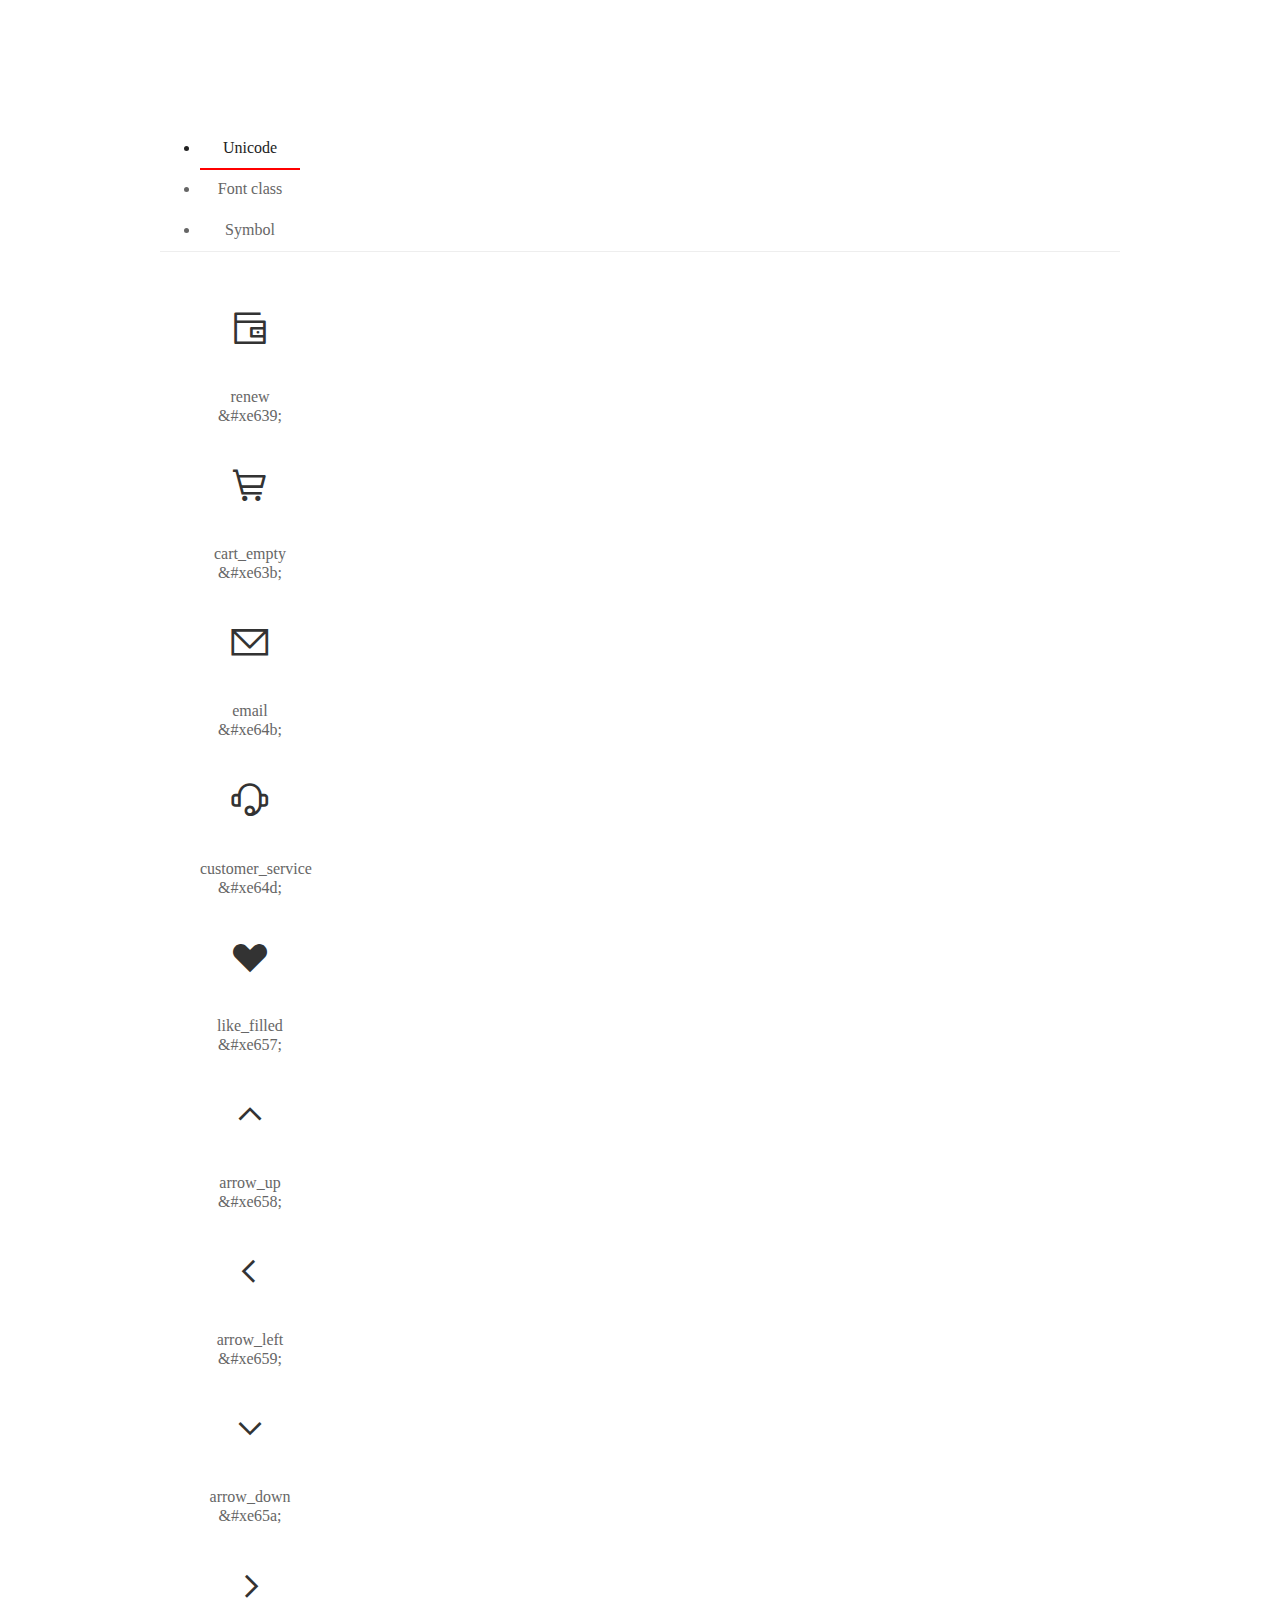
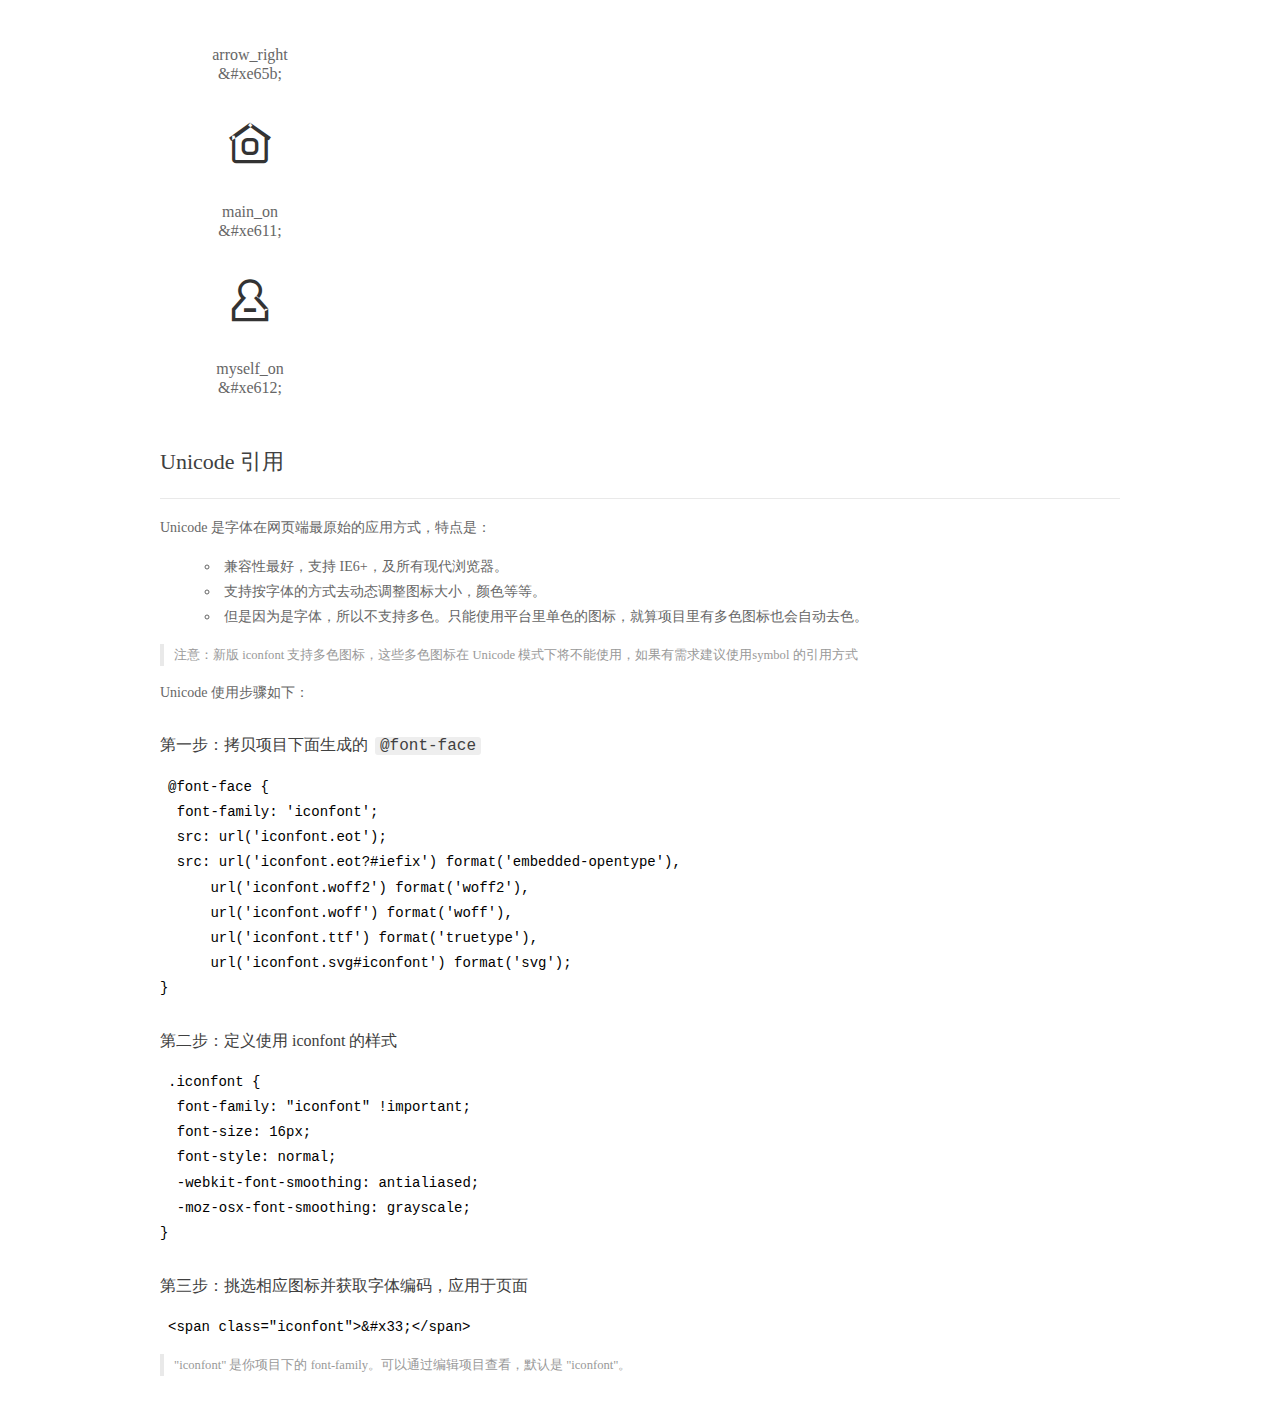
<file: src/fonts/font_9734owv2awr/demo_index.html>
<!DOCTYPE html>
<html>
<head>
  <meta charset="utf-8"/>
  <title>IconFont Demo</title>
  <link rel="shortcut icon" href="https://img.alicdn.com/tps/i4/TB1_oz6GVXXXXaFXpXXJDFnIXXX-64-64.ico" type="image/x-icon"/>
  <link rel="stylesheet" href="https://g.alicdn.com/thx/cube/1.3.2/cube.min.css">
  <link rel="stylesheet" href="demo.css">
  <link rel="stylesheet" href="iconfont.css">
  <script src="iconfont.js"></script>
  <!-- jQuery -->
  <script src="https://a1.alicdn.com/oss/uploads/2018/12/26/7bfddb60-08e8-11e9-9b04-53e73bb6408b.js"></script>
  <!-- 代码高亮 -->
  <script src="https://a1.alicdn.com/oss/uploads/2018/12/26/a3f714d0-08e6-11e9-8a15-ebf944d7534c.js"></script>
</head>
<body>
  <div class="main">
    <h1 class="logo"><a href="https://www.iconfont.cn/" title="iconfont 首页" target="_blank">&#xe86b;</a></h1>
    <div class="nav-tabs">
      <ul id="tabs" class="dib-box">
        <li class="dib active"><span>Unicode</span></li>
        <li class="dib"><span>Font class</span></li>
        <li class="dib"><span>Symbol</span></li>
      </ul>
      
    </div>
    <div class="tab-container">
      <div class="content unicode" style="display: block;">
          <ul class="icon_lists dib-box">
          
            <li class="dib">
              <span class="icon iconfont">&#xe639;</span>
                <div class="name">renew</div>
                <div class="code-name">&amp;#xe639;</div>
              </li>
          
            <li class="dib">
              <span class="icon iconfont">&#xe63b;</span>
                <div class="name">cart_empty</div>
                <div class="code-name">&amp;#xe63b;</div>
              </li>
          
            <li class="dib">
              <span class="icon iconfont">&#xe64b;</span>
                <div class="name">email</div>
                <div class="code-name">&amp;#xe64b;</div>
              </li>
          
            <li class="dib">
              <span class="icon iconfont">&#xe64d;</span>
                <div class="name">customer_service</div>
                <div class="code-name">&amp;#xe64d;</div>
              </li>
          
            <li class="dib">
              <span class="icon iconfont">&#xe657;</span>
                <div class="name">like_filled</div>
                <div class="code-name">&amp;#xe657;</div>
              </li>
          
            <li class="dib">
              <span class="icon iconfont">&#xe658;</span>
                <div class="name">arrow_up</div>
                <div class="code-name">&amp;#xe658;</div>
              </li>
          
            <li class="dib">
              <span class="icon iconfont">&#xe659;</span>
                <div class="name">arrow_left</div>
                <div class="code-name">&amp;#xe659;</div>
              </li>
          
            <li class="dib">
              <span class="icon iconfont">&#xe65a;</span>
                <div class="name">arrow_down</div>
                <div class="code-name">&amp;#xe65a;</div>
              </li>
          
            <li class="dib">
              <span class="icon iconfont">&#xe65b;</span>
                <div class="name">arrow_right</div>
                <div class="code-name">&amp;#xe65b;</div>
              </li>
          
            <li class="dib">
              <span class="icon iconfont">&#xe611;</span>
                <div class="name">main_on</div>
                <div class="code-name">&amp;#xe611;</div>
              </li>
          
            <li class="dib">
              <span class="icon iconfont">&#xe612;</span>
                <div class="name">myself_on</div>
                <div class="code-name">&amp;#xe612;</div>
              </li>
          
          </ul>
          <div class="article markdown">
          <h2 id="unicode-">Unicode 引用</h2>
          <hr>

          <p>Unicode 是字体在网页端最原始的应用方式，特点是：</p>
          <ul>
            <li>兼容性最好，支持 IE6+，及所有现代浏览器。</li>
            <li>支持按字体的方式去动态调整图标大小，颜色等等。</li>
            <li>但是因为是字体，所以不支持多色。只能使用平台里单色的图标，就算项目里有多色图标也会自动去色。</li>
          </ul>
          <blockquote>
            <p>注意：新版 iconfont 支持多色图标，这些多色图标在 Unicode 模式下将不能使用，如果有需求建议使用symbol 的引用方式</p>
          </blockquote>
          <p>Unicode 使用步骤如下：</p>
          <h3 id="-font-face">第一步：拷贝项目下面生成的 <code>@font-face</code></h3>
<pre><code class="language-css"
>@font-face {
  font-family: 'iconfont';
  src: url('iconfont.eot');
  src: url('iconfont.eot?#iefix') format('embedded-opentype'),
      url('iconfont.woff2') format('woff2'),
      url('iconfont.woff') format('woff'),
      url('iconfont.ttf') format('truetype'),
      url('iconfont.svg#iconfont') format('svg');
}
</code></pre>
          <h3 id="-iconfont-">第二步：定义使用 iconfont 的样式</h3>
<pre><code class="language-css"
>.iconfont {
  font-family: "iconfont" !important;
  font-size: 16px;
  font-style: normal;
  -webkit-font-smoothing: antialiased;
  -moz-osx-font-smoothing: grayscale;
}
</code></pre>
          <h3 id="-">第三步：挑选相应图标并获取字体编码，应用于页面</h3>
<pre>
<code class="language-html"
>&lt;span class="iconfont"&gt;&amp;#x33;&lt;/span&gt;
</code></pre>
          <blockquote>
            <p>"iconfont" 是你项目下的 font-family。可以通过编辑项目查看，默认是 "iconfont"。</p>
          </blockquote>
          </div>
      </div>
      <div class="content font-class">
        <ul class="icon_lists dib-box">
          
          <li class="dib">
            <span class="icon iconfont icon-icon-test"></span>
            <div class="name">
              renew
            </div>
            <div class="code-name">.icon-icon-test
            </div>
          </li>
          
          <li class="dib">
            <span class="icon iconfont icon-icon-test1"></span>
            <div class="name">
              cart_empty
            </div>
            <div class="code-name">.icon-icon-test1
            </div>
          </li>
          
          <li class="dib">
            <span class="icon iconfont icon-icon-test2"></span>
            <div class="name">
              email
            </div>
            <div class="code-name">.icon-icon-test2
            </div>
          </li>
          
          <li class="dib">
            <span class="icon iconfont icon-icon-test3"></span>
            <div class="name">
              customer_service
            </div>
            <div class="code-name">.icon-icon-test3
            </div>
          </li>
          
          <li class="dib">
            <span class="icon iconfont icon-icon-test4"></span>
            <div class="name">
              like_filled
            </div>
            <div class="code-name">.icon-icon-test4
            </div>
          </li>
          
          <li class="dib">
            <span class="icon iconfont icon-icon-test5"></span>
            <div class="name">
              arrow_up
            </div>
            <div class="code-name">.icon-icon-test5
            </div>
          </li>
          
          <li class="dib">
            <span class="icon iconfont icon-icon-test6"></span>
            <div class="name">
              arrow_left
            </div>
            <div class="code-name">.icon-icon-test6
            </div>
          </li>
          
          <li class="dib">
            <span class="icon iconfont icon-icon-test7"></span>
            <div class="name">
              arrow_down
            </div>
            <div class="code-name">.icon-icon-test7
            </div>
          </li>
          
          <li class="dib">
            <span class="icon iconfont icon-icon-test8"></span>
            <div class="name">
              arrow_right
            </div>
            <div class="code-name">.icon-icon-test8
            </div>
          </li>
          
          <li class="dib">
            <span class="icon iconfont icon-main_on"></span>
            <div class="name">
              main_on
            </div>
            <div class="code-name">.icon-main_on
            </div>
          </li>
          
          <li class="dib">
            <span class="icon iconfont icon-myself_on"></span>
            <div class="name">
              myself_on
            </div>
            <div class="code-name">.icon-myself_on
            </div>
          </li>
          
        </ul>
        <div class="article markdown">
        <h2 id="font-class-">font-class 引用</h2>
        <hr>

        <p>font-class 是 Unicode 使用方式的一种变种，主要是解决 Unicode 书写不直观，语意不明确的问题。</p>
        <p>与 Unicode 使用方式相比，具有如下特点：</p>
        <ul>
          <li>兼容性良好，支持 IE8+，及所有现代浏览器。</li>
          <li>相比于 Unicode 语意明确，书写更直观。可以很容易分辨这个 icon 是什么。</li>
          <li>因为使用 class 来定义图标，所以当要替换图标时，只需要修改 class 里面的 Unicode 引用。</li>
          <li>不过因为本质上还是使用的字体，所以多色图标还是不支持的。</li>
        </ul>
        <p>使用步骤如下：</p>
        <h3 id="-fontclass-">第一步：引入项目下面生成的 fontclass 代码：</h3>
<pre><code class="language-html">&lt;link rel="stylesheet" href="./iconfont.css"&gt;
</code></pre>
        <h3 id="-">第二步：挑选相应图标并获取类名，应用于页面：</h3>
<pre><code class="language-html">&lt;span class="iconfont icon-xxx"&gt;&lt;/span&gt;
</code></pre>
        <blockquote>
          <p>"
            iconfont" 是你项目下的 font-family。可以通过编辑项目查看，默认是 "iconfont"。</p>
        </blockquote>
      </div>
      </div>
      <div class="content symbol">
          <ul class="icon_lists dib-box">
          
            <li class="dib">
                <svg class="icon svg-icon" aria-hidden="true">
                  <use xlink:href="#icon-icon-test"></use>
                </svg>
                <div class="name">renew</div>
                <div class="code-name">#icon-icon-test</div>
            </li>
          
            <li class="dib">
                <svg class="icon svg-icon" aria-hidden="true">
                  <use xlink:href="#icon-icon-test1"></use>
                </svg>
                <div class="name">cart_empty</div>
                <div class="code-name">#icon-icon-test1</div>
            </li>
          
            <li class="dib">
                <svg class="icon svg-icon" aria-hidden="true">
                  <use xlink:href="#icon-icon-test2"></use>
                </svg>
                <div class="name">email</div>
                <div class="code-name">#icon-icon-test2</div>
            </li>
          
            <li class="dib">
                <svg class="icon svg-icon" aria-hidden="true">
                  <use xlink:href="#icon-icon-test3"></use>
                </svg>
                <div class="name">customer_service</div>
                <div class="code-name">#icon-icon-test3</div>
            </li>
          
            <li class="dib">
                <svg class="icon svg-icon" aria-hidden="true">
                  <use xlink:href="#icon-icon-test4"></use>
                </svg>
                <div class="name">like_filled</div>
                <div class="code-name">#icon-icon-test4</div>
            </li>
          
            <li class="dib">
                <svg class="icon svg-icon" aria-hidden="true">
                  <use xlink:href="#icon-icon-test5"></use>
                </svg>
                <div class="name">arrow_up</div>
                <div class="code-name">#icon-icon-test5</div>
            </li>
          
            <li class="dib">
                <svg class="icon svg-icon" aria-hidden="true">
                  <use xlink:href="#icon-icon-test6"></use>
                </svg>
                <div class="name">arrow_left</div>
                <div class="code-name">#icon-icon-test6</div>
            </li>
          
            <li class="dib">
                <svg class="icon svg-icon" aria-hidden="true">
                  <use xlink:href="#icon-icon-test7"></use>
                </svg>
                <div class="name">arrow_down</div>
                <div class="code-name">#icon-icon-test7</div>
            </li>
          
            <li class="dib">
                <svg class="icon svg-icon" aria-hidden="true">
                  <use xlink:href="#icon-icon-test8"></use>
                </svg>
                <div class="name">arrow_right</div>
                <div class="code-name">#icon-icon-test8</div>
            </li>
          
            <li class="dib">
                <svg class="icon svg-icon" aria-hidden="true">
                  <use xlink:href="#icon-main_on"></use>
                </svg>
                <div class="name">main_on</div>
                <div class="code-name">#icon-main_on</div>
            </li>
          
            <li class="dib">
                <svg class="icon svg-icon" aria-hidden="true">
                  <use xlink:href="#icon-myself_on"></use>
                </svg>
                <div class="name">myself_on</div>
                <div class="code-name">#icon-myself_on</div>
            </li>
          
          </ul>
          <div class="article markdown">
          <h2 id="symbol-">Symbol 引用</h2>
          <hr>

          <p>这是一种全新的使用方式，应该说这才是未来的主流，也是平台目前推荐的用法。相关介绍可以参考这篇<a href="">文章</a>
            这种用法其实是做了一个 SVG 的集合，与另外两种相比具有如下特点：</p>
          <ul>
            <li>支持多色图标了，不再受单色限制。</li>
            <li>通过一些技巧，支持像字体那样，通过 <code>font-size</code>, <code>color</code> 来调整样式。</li>
            <li>兼容性较差，支持 IE9+，及现代浏览器。</li>
            <li>浏览器渲染 SVG 的性能一般，还不如 png。</li>
          </ul>
          <p>使用步骤如下：</p>
          <h3 id="-symbol-">第一步：引入项目下面生成的 symbol 代码：</h3>
<pre><code class="language-html">&lt;script src="./iconfont.js"&gt;&lt;/script&gt;
</code></pre>
          <h3 id="-css-">第二步：加入通用 CSS 代码（引入一次就行）：</h3>
<pre><code class="language-html">&lt;style&gt;
.icon {
  width: 1em;
  height: 1em;
  vertical-align: -0.15em;
  fill: currentColor;
  overflow: hidden;
}
&lt;/style&gt;
</code></pre>
          <h3 id="-">第三步：挑选相应图标并获取类名，应用于页面：</h3>
<pre><code class="language-html">&lt;svg class="icon" aria-hidden="true"&gt;
  &lt;use xlink:href="#icon-xxx"&gt;&lt;/use&gt;
&lt;/svg&gt;
</code></pre>
          </div>
      </div>

    </div>
  </div>
  <script>
  $(document).ready(function () {
      $('.tab-container .content:first').show()

      $('#tabs li').click(function (e) {
        var tabContent = $('.tab-container .content')
        var index = $(this).index()

        if ($(this).hasClass('active')) {
          return
        } else {
          $('#tabs li').removeClass('active')
          $(this).addClass('active')

          tabContent.hide().eq(index).fadeIn()
        }
      })
    })
  </script>
</body>
</html>
</file>
<file: src/fonts/font_9734owv2awr/demo.css>
/* Logo 字体 */
@font-face {
  font-family: "iconfont logo";
  src: url('https://at.alicdn.com/t/font_985780_km7mi63cihi.eot?t=1545807318834');
  src: url('https://at.alicdn.com/t/font_985780_km7mi63cihi.eot?t=1545807318834#iefix') format('embedded-opentype'),
    url('https://at.alicdn.com/t/font_985780_km7mi63cihi.woff?t=1545807318834') format('woff'),
    url('https://at.alicdn.com/t/font_985780_km7mi63cihi.ttf?t=1545807318834') format('truetype'),
    url('https://at.alicdn.com/t/font_985780_km7mi63cihi.svg?t=1545807318834#iconfont') format('svg');
}

.logo {
  font-family: "iconfont logo";
  font-size: 160px;
  font-style: normal;
  -webkit-font-smoothing: antialiased;
  -moz-osx-font-smoothing: grayscale;
}

/* tabs */
.nav-tabs {
  position: relative;
}

.nav-tabs .nav-more {
  position: absolute;
  right: 0;
  bottom: 0;
  height: 42px;
  line-height: 42px;
  color: #666;
}

#tabs {
  border-bottom: 1px solid #eee;
}

#tabs li {
  cursor: pointer;
  width: 100px;
  height: 40px;
  line-height: 40px;
  text-align: center;
  font-size: 16px;
  border-bottom: 2px solid transparent;
  position: relative;
  z-index: 1;
  margin-bottom: -1px;
  color: #666;
}


#tabs .active {
  border-bottom-color: #f00;
  color: #222;
}

.tab-container .content {
  display: none;
}

/* 页面布局 */
.main {
  padding: 30px 100px;
  width: 960px;
  margin: 0 auto;
}

.main .logo {
  color: #333;
  text-align: left;
  margin-bottom: 30px;
  line-height: 1;
  height: 110px;
  margin-top: -50px;
  overflow: hidden;
  *zoom: 1;
}

.main .logo a {
  font-size: 160px;
  color: #333;
}

.helps {
  margin-top: 40px;
}

.helps pre {
  padding: 20px;
  margin: 10px 0;
  border: solid 1px #e7e1cd;
  background-color: #fffdef;
  overflow: auto;
}

.icon_lists {
  width: 100% !important;
  overflow: hidden;
  *zoom: 1;
}

.icon_lists li {
  width: 100px;
  margin-bottom: 10px;
  margin-right: 20px;
  text-align: center;
  list-style: none !important;
  cursor: default;
}

.icon_lists li .code-name {
  line-height: 1.2;
}

.icon_lists .icon {
  display: block;
  height: 100px;
  line-height: 100px;
  font-size: 42px;
  margin: 10px auto;
  color: #333;
  -webkit-transition: font-size 0.25s linear, width 0.25s linear;
  -moz-transition: font-size 0.25s linear, width 0.25s linear;
  transition: font-size 0.25s linear, width 0.25s linear;
}

.icon_lists .icon:hover {
  font-size: 100px;
}

.icon_lists .svg-icon {
  /* 通过设置 font-size 来改变图标大小 */
  width: 1em;
  /* 图标和文字相邻时，垂直对齐 */
  vertical-align: -0.15em;
  /* 通过设置 color 来改变 SVG 的颜色/fill */
  fill: currentColor;
  /* path 和 stroke 溢出 viewBox 部分在 IE 下会显示
      normalize.css 中也包含这行 */
  overflow: hidden;
}

.icon_lists li .name,
.icon_lists li .code-name {
  color: #666;
}

/* markdown 样式 */
.markdown {
  color: #666;
  font-size: 14px;
  line-height: 1.8;
}

.highlight {
  line-height: 1.5;
}

.markdown img {
  vertical-align: middle;
  max-width: 100%;
}

.markdown h1 {
  color: #404040;
  font-weight: 500;
  line-height: 40px;
  margin-bottom: 24px;
}

.markdown h2,
.markdown h3,
.markdown h4,
.markdown h5,
.markdown h6 {
  color: #404040;
  margin: 1.6em 0 0.6em 0;
  font-weight: 500;
  clear: both;
}

.markdown h1 {
  font-size: 28px;
}

.markdown h2 {
  font-size: 22px;
}

.markdown h3 {
  font-size: 16px;
}

.markdown h4 {
  font-size: 14px;
}

.markdown h5 {
  font-size: 12px;
}

.markdown h6 {
  font-size: 12px;
}

.markdown hr {
  height: 1px;
  border: 0;
  background: #e9e9e9;
  margin: 16px 0;
  clear: both;
}

.markdown p {
  margin: 1em 0;
}

.markdown>p,
.markdown>blockquote,
.markdown>.highlight,
.markdown>ol,
.markdown>ul {
  width: 80%;
}

.markdown ul>li {
  list-style: circle;
}

.markdown>ul li,
.markdown blockquote ul>li {
  margin-left: 20px;
  padding-left: 4px;
}

.markdown>ul li p,
.markdown>ol li p {
  margin: 0.6em 0;
}

.markdown ol>li {
  list-style: decimal;
}

.markdown>ol li,
.markdown blockquote ol>li {
  margin-left: 20px;
  padding-left: 4px;
}

.markdown code {
  margin: 0 3px;
  padding: 0 5px;
  background: #eee;
  border-radius: 3px;
}

.markdown strong,
.markdown b {
  font-weight: 600;
}

.markdown>table {
  border-collapse: collapse;
  border-spacing: 0px;
  empty-cells: show;
  border: 1px solid #e9e9e9;
  width: 95%;
  margin-bottom: 24px;
}

.markdown>table th {
  white-space: nowrap;
  color: #333;
  font-weight: 600;
}

.markdown>table th,
.markdown>table td {
  border: 1px solid #e9e9e9;
  padding: 8px 16px;
  text-align: left;
}

.markdown>table th {
  background: #F7F7F7;
}

.markdown blockquote {
  font-size: 90%;
  color: #999;
  border-left: 4px solid #e9e9e9;
  padding-left: 0.8em;
  margin: 1em 0;
}

.markdown blockquote p {
  margin: 0;
}

.markdown .anchor {
  opacity: 0;
  transition: opacity 0.3s ease;
  margin-left: 8px;
}

.markdown .waiting {
  color: #ccc;
}

.markdown h1:hover .anchor,
.markdown h2:hover .anchor,
.markdown h3:hover .anchor,
.markdown h4:hover .anchor,
.markdown h5:hover .anchor,
.markdown h6:hover .anchor {
  opacity: 1;
  display: inline-block;
}

.markdown>br,
.markdown>p>br {
  clear: both;
}


.hljs {
  display: block;
  background: white;
  padding: 0.5em;
  color: #333333;
  overflow-x: auto;
}

.hljs-comment,
.hljs-meta {
  color: #969896;
}

.hljs-string,
.hljs-variable,
.hljs-template-variable,
.hljs-strong,
.hljs-emphasis,
.hljs-quote {
  color: #df5000;
}

.hljs-keyword,
.hljs-selector-tag,
.hljs-type {
  color: #a71d5d;
}

.hljs-literal,
.hljs-symbol,
.hljs-bullet,
.hljs-attribute {
  color: #0086b3;
}

.hljs-section,
.hljs-name {
  color: #63a35c;
}

.hljs-tag {
  color: #333333;
}

.hljs-title,
.hljs-attr,
.hljs-selector-id,
.hljs-selector-class,
.hljs-selector-attr,
.hljs-selector-pseudo {
  color: #795da3;
}

.hljs-addition {
  color: #55a532;
  background-color: #eaffea;
}

.hljs-deletion {
  color: #bd2c00;
  background-color: #ffecec;
}

.hljs-link {
  text-decoration: underline;
}

/* 代码高亮 */
/* PrismJS 1.15.0
https://prismjs.com/download.html#themes=prism&languages=markup+css+clike+javascript */
/**
 * prism.js default theme for JavaScript, CSS and HTML
 * Based on dabblet (http://dabblet.com)
 * @author Lea Verou
 */
code[class*="language-"],
pre[class*="language-"] {
  color: black;
  background: none;
  text-shadow: 0 1px white;
  font-family: Consolas, Monaco, 'Andale Mono', 'Ubuntu Mono', monospace;
  text-align: left;
  white-space: pre;
  word-spacing: normal;
  word-break: normal;
  word-wrap: normal;
  line-height: 1.5;

  -moz-tab-size: 4;
  -o-tab-size: 4;
  tab-size: 4;

  -webkit-hyphens: none;
  -moz-hyphens: none;
  -ms-hyphens: none;
  hyphens: none;
}

pre[class*="language-"]::-moz-selection,
pre[class*="language-"] ::-moz-selection,
code[class*="language-"]::-moz-selection,
code[class*="language-"] ::-moz-selection {
  text-shadow: none;
  background: #b3d4fc;
}

pre[class*="language-"]::selection,
pre[class*="language-"] ::selection,
code[class*="language-"]::selection,
code[class*="language-"] ::selection {
  text-shadow: none;
  background: #b3d4fc;
}

@media print {

  code[class*="language-"],
  pre[class*="language-"] {
    text-shadow: none;
  }
}

/* Code blocks */
pre[class*="language-"] {
  padding: 1em;
  margin: .5em 0;
  overflow: auto;
}

:not(pre)>code[class*="language-"],
pre[class*="language-"] {
  background: #f5f2f0;
}

/* Inline code */
:not(pre)>code[class*="language-"] {
  padding: .1em;
  border-radius: .3em;
  white-space: normal;
}

.token.comment,
.token.prolog,
.token.doctype,
.token.cdata {
  color: slategray;
}

.token.punctuation {
  color: #999;
}

.namespace {
  opacity: .7;
}

.token.property,
.token.tag,
.token.boolean,
.token.number,
.token.constant,
.token.symbol,
.token.deleted {
  color: #905;
}

.token.selector,
.token.attr-name,
.token.string,
.token.char,
.token.builtin,
.token.inserted {
  color: #690;
}

.token.operator,
.token.entity,
.token.url,
.language-css .token.string,
.style .token.string {
  color: #9a6e3a;
  background: hsla(0, 0%, 100%, .5);
}

.token.atrule,
.token.attr-value,
.token.keyword {
  color: #07a;
}

.token.function,
.token.class-name {
  color: #DD4A68;
}

.token.regex,
.token.important,
.token.variable {
  color: #e90;
}

.token.important,
.token.bold {
  font-weight: bold;
}

.token.italic {
  font-style: italic;
}

.token.entity {
  cursor: help;
}
</file>
<file: src/fonts/font_9734owv2awr/iconfont.css>
@font-face {font-family: "iconfont";
  src: url('iconfont.eot?t=1607607109755'); /* IE9 */
  src: url('iconfont.eot?t=1607607109755#iefix') format('embedded-opentype'), /* IE6-IE8 */
  url('[data-uri]') format('woff2'),
  url('iconfont.woff?t=1607607109755') format('woff'),
  url('iconfont.ttf?t=1607607109755') format('truetype'), /* chrome, firefox, opera, Safari, Android, iOS 4.2+ */
  url('iconfont.svg?t=1607607109755#iconfont') format('svg'); /* iOS 4.1- */
}

.iconfont {
  font-family: "iconfont" !important;
  font-size: 16px;
  font-style: normal;
  -webkit-font-smoothing: antialiased;
  -moz-osx-font-smoothing: grayscale;
}

.icon-icon-test:before {
  content: "\e639";
}

.icon-icon-test1:before {
  content: "\e63b";
}

.icon-icon-test2:before {
  content: "\e64b";
}

.icon-icon-test3:before {
  content: "\e64d";
}

.icon-icon-test4:before {
  content: "\e657";
}

.icon-icon-test5:before {
  content: "\e658";
}

.icon-icon-test6:before {
  content: "\e659";
}

.icon-icon-test7:before {
  content: "\e65a";
}

.icon-icon-test8:before {
  content: "\e65b";
}

.icon-main_on:before {
  content: "\e611";
}

.icon-myself_on:before {
  content: "\e612";
}
</file>
